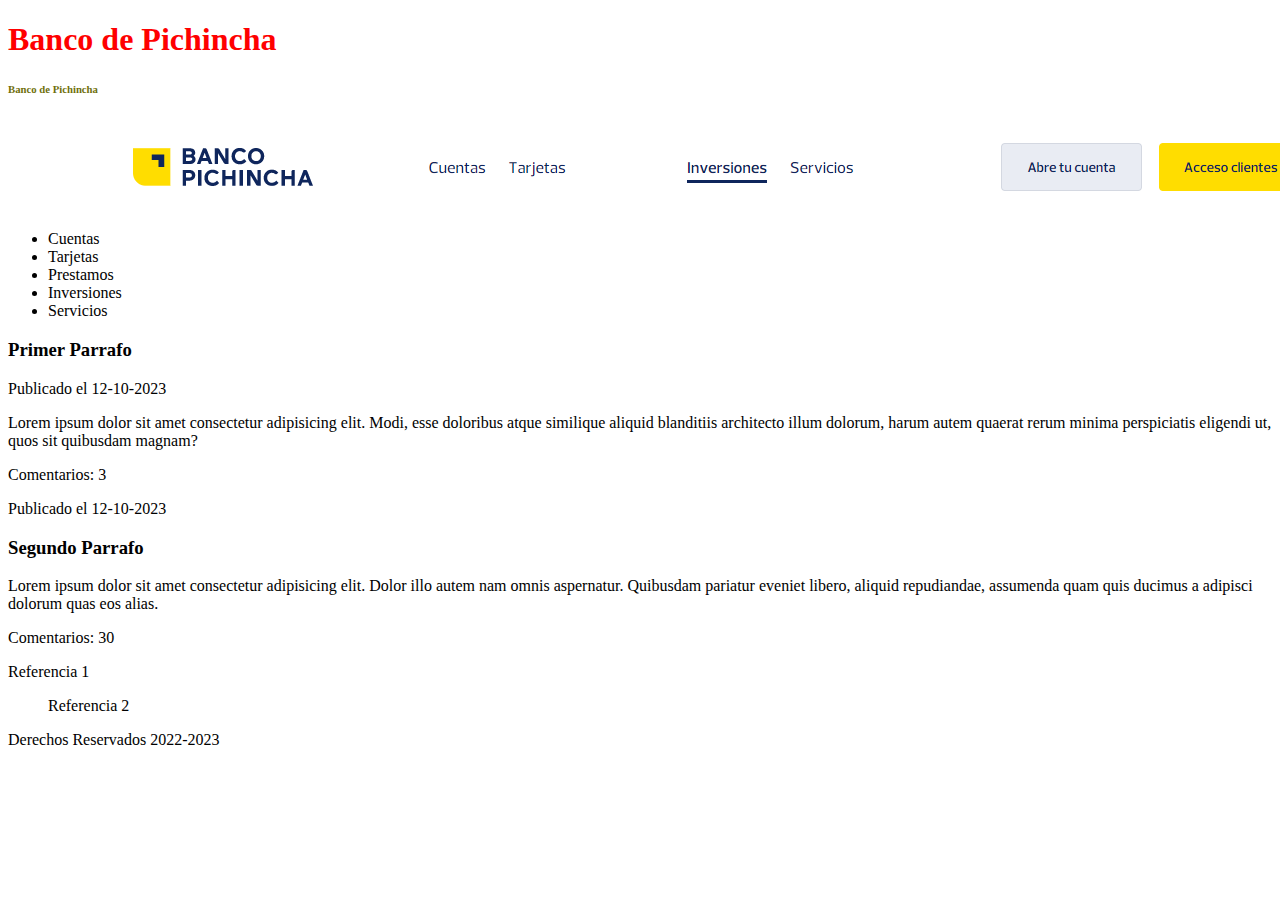
<file: index.html>
<!DOCTYPE html> 
<html lang="en">
<head>
    <meta charset="UTF-8">
    <meta http-equiv="X-UA-Compatible" content="IE=edge">
    <meta name="viewport" content="width=device-width, initial-scale=1.0">
    <title>Dennis Tapia</title>
</head>
<body>

    <header>
        <h1 style="color: red;" > Banco de Pichincha </h1>
        <h6 style="color: rgb(112, 112, 13);"> Banco de Pichincha </h6>
        <img src="./img/hpichincha.png" alt="No se pudo cargar la imagen">
    </header>

    <nav>
        <ul>
            <li>Cuentas</li>
            <li>Tarjetas</li>
            <li>Prestamos</li>
            <li>Inversiones</li>
            <li>Servicios</li>
        </ul>
    </nav>

    <section>
        <article>
            <h3> Primer Parrafo</h3>
            <time datetime="12-10-2023"> Publicado el 12-10-2023</time>
            <p>Lorem ipsum dolor sit amet consectetur adipisicing elit. Modi, esse doloribus atque similique aliquid blanditiis architecto illum dolorum, harum autem quaerat rerum minima perspiciatis eligendi ut, quos sit quibusdam magnam?</p>
            <footer>
                <p>
                    Comentarios: 3
                </p>
            </footer>
        </article>

        <article>
            <time datetime="12-10-2023"> Publicado el 12-10-2023</time>
            <h3> Segundo Parrafo</h3>
            <p>Lorem ipsum dolor sit amet consectetur adipisicing elit. Dolor illo autem nam omnis aspernatur. Quibusdam pariatur eveniet libero, aliquid repudiandae, assumenda quam quis ducimus a adipisci dolorum quas eos alias.</p>      
            <footer>
                <p>
                    Comentarios: 30
                </p>
            </footer>
        </article>
    </section>

    <aside>
        <blockquote cite="https://www.pichincha.com/portal" ></blockquote>
        Referencia 1
        <blockquote cite="https://www.produbanco.com.ec/">
        Referencia 2
        </blockquote>
    
    </aside>
    <footer>
        Derechos Reservados 2022-2023
    </footer>
</body>
</html>
</file>
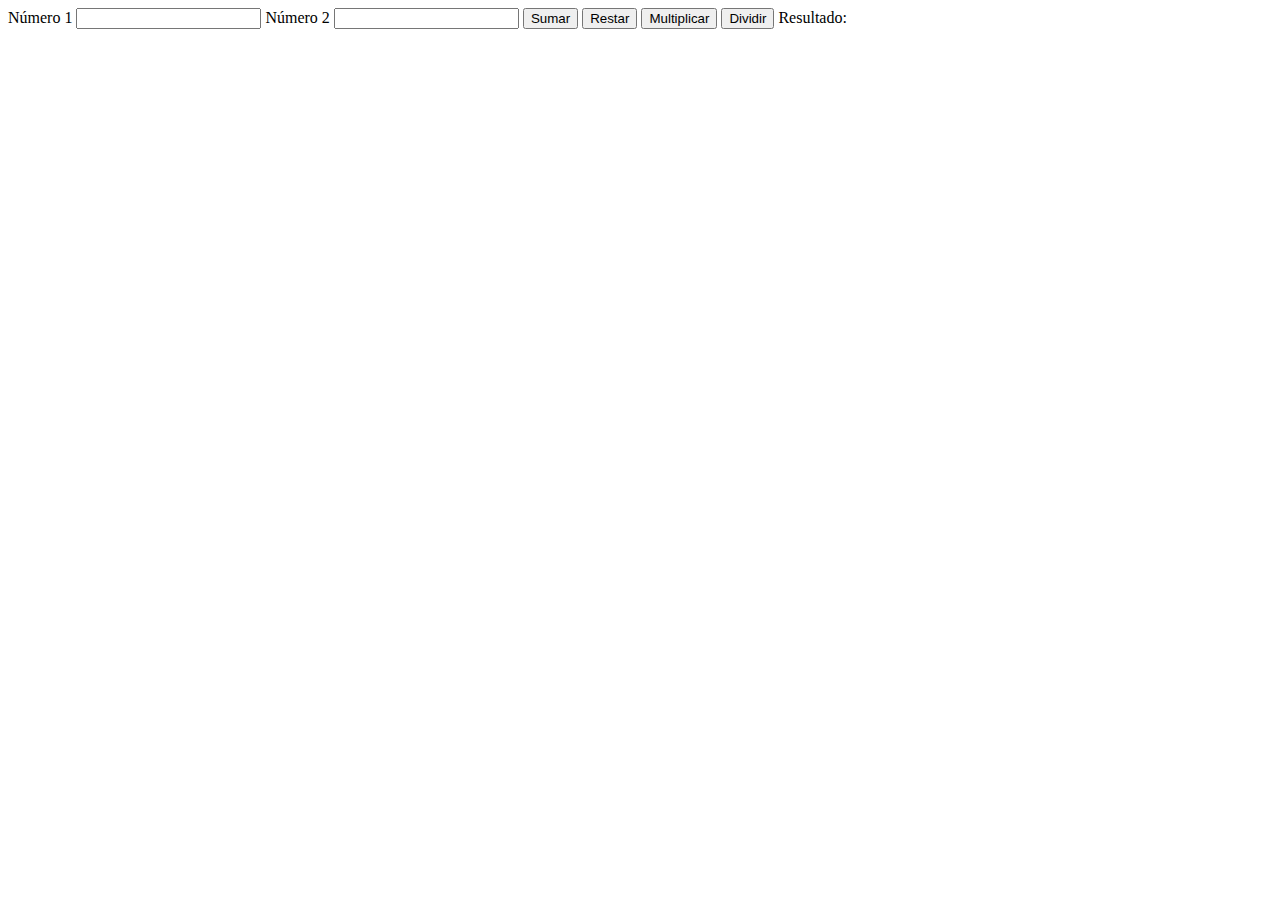
<file: html/calculadora.html>
<!DOCTYPE html>
<html lang="en">
<head>
    <meta charset="UTF-8">
    <meta http-equiv="X-UA-Compatible" content="IE=edge">
    <meta name="viewport" content="width=device-width, initial-scale=1.0">
    <title>Document</title>
</head>
<body>
    <header></header>
    <nav></nav>
    <section>
        <label for="idNum1">Número 1</label>
        <input id="idNum1" type="number">
        <label for="idNum2">Número 2</label>
        <input id="idNum2" type="number">

        <button onclick="document.getElementById('labelResultado').innerHTML='Cambio texto'">Sumar</button>
        <button>Restar</button>
        <button>Multiplicar</button>
        <button>Dividir</button>

        <label id="labelResultado" for="">Resultado: </label>
        

    </section>
    <footer></footer>
</body>
</html>
</file>
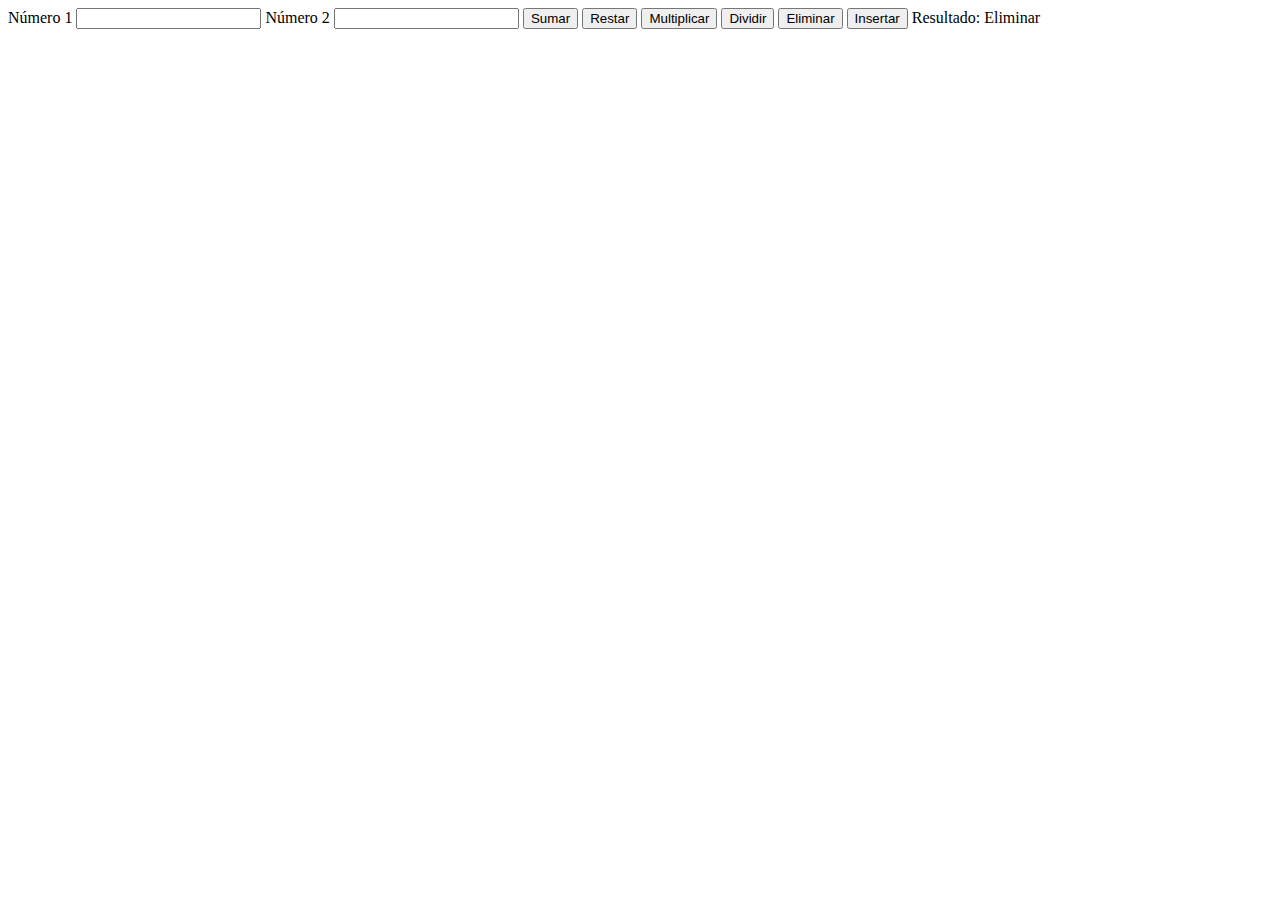
<file: html/calculadoraExterna.html>
<!DOCTYPE html>
<html lang="en">
<head>
    <meta charset="UTF-8">
    <meta http-equiv="X-UA-Compatible" content="IE=edge">
    <meta name="viewport" content="width=device-width, initial-scale=1.0">
    <title>Document</title>
    <script src="../js/calculadora.js"></script>
</head>
<body>
    <header></header>
    <nav></nav>
    <section>
        <label for="idNum1">Número 1</label>
        <input id="idNum1" type="number">
        <label for="idNum2">Número 2</label>
        <input id="idNum2" type="number">
        <!--
        <button onclick="document.getElementById('labelResultado').style.backgroundColor='red'">JS online</button>
        <button onclick="document.getElementById('labelResultado').innerHTML='prueba'">JS online 2</button>
        -->
        <button onclick="sumarNumeros(1)">Sumar</button>
        <button onclick="sumarNumeros(2)">Restar</button>
        <button onclick="sumarNumeros(3)">Multiplicar</button>
        <button onclick="sumarNumeros(4)">Dividir</button>

        <button onclick="eliminarElemento()">Eliminar</button>
        <button onclick="insertarElemento()">Insertar</button>

        <label id="labelResultado" for="">Resultado: </label>
        <label id="idEliminar" for="">Eliminar</label>
        <div id="idInsertar"></div>

    </section>
    <footer></footer>
</body>
</html>
</file>
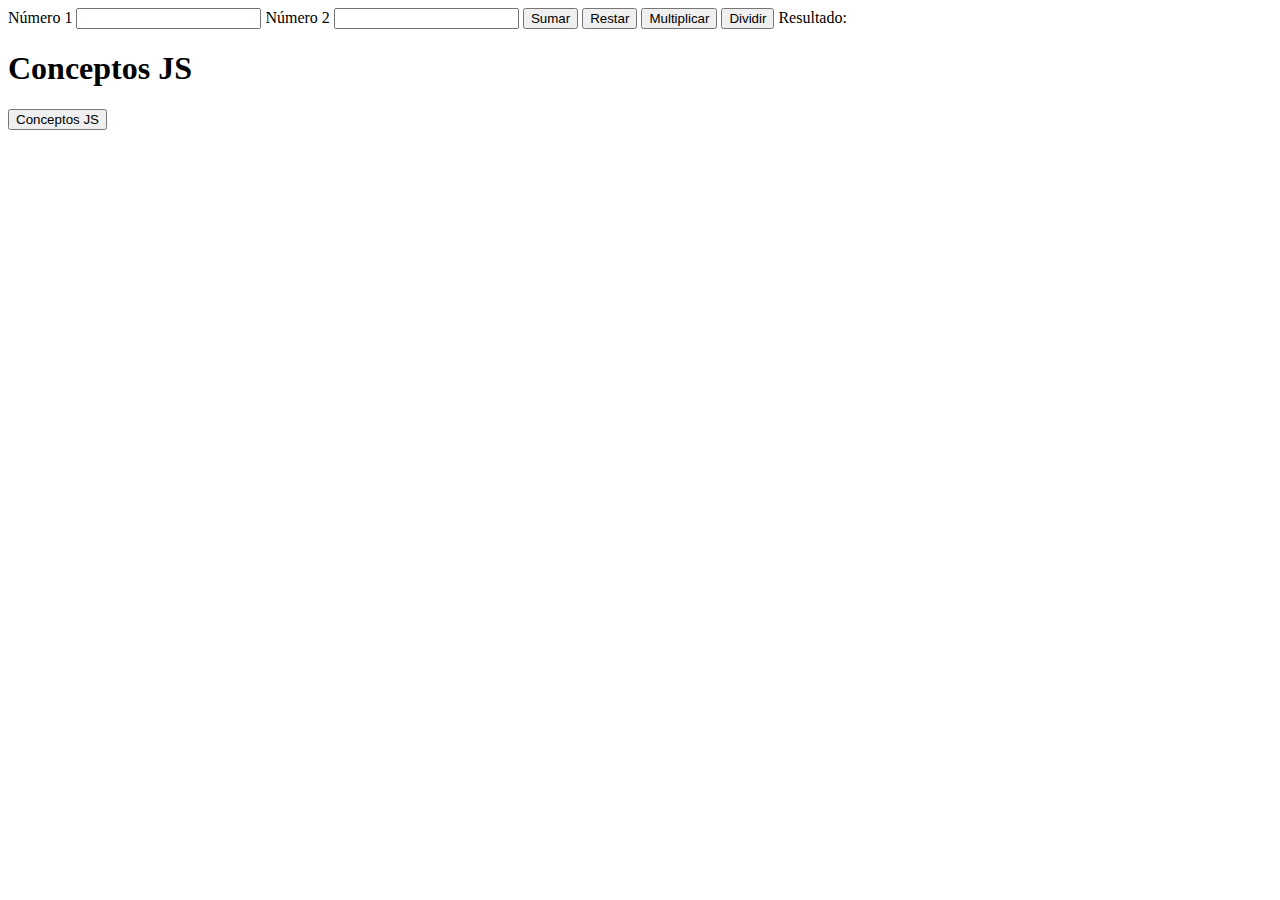
<file: html/calculadoraExternaLambda.html>
<!DOCTYPE html>
<html lang="en">
<head>
    <meta charset="UTF-8">
    <meta http-equiv="X-UA-Compatible" content="IE=edge">
    <meta name="viewport" content="width=device-width, initial-scale=1.0">
    <title>Document</title>
    <script src="../js/calculadoraLambda.js"></script>
</head>
<body>
    <header></header>
    <nav></nav>
    <section>
        <label for="idNum1">Número 1</label>
        <input id="idNum1" type="number">
        <label for="idNum2">Número 2</label>
        <input id="idNum2" type="number">
        <!--
        <button onclick="document.getElementById('labelResultado').style.backgroundColor='red'">JS online</button>
        <button onclick="document.getElementById('labelResultado').innerHTML='prueba'">JS online 2</button>
        -->
        <button onclick="sumarNumeros()">Sumar</button>
        <button onclick="restarNumeros()">Restar</button>
        <button onclick="multiplicarNumeros()">Multiplicar</button>
        <button onclick="dividirNumeros()">Dividir</button>
        <label id="labelResultado" for="">Resultado:  </label>

        <h1>Conceptos JS</h1>
        <button onclick="conceptosJS()">Conceptos JS</button>


        <!--<button onclick="eliminarElemento()">Eliminar</button>
        <button onclick="insertarElemento()">Insertar</button>

        <label id="labelResultado" for="">Resultado: </label>
        <label id="idEliminar" for="Eliminar"></label>
        <div id="idInsertar"></div>
        -->
    </section>
    <footer></footer>
</body>
</html>
</file>
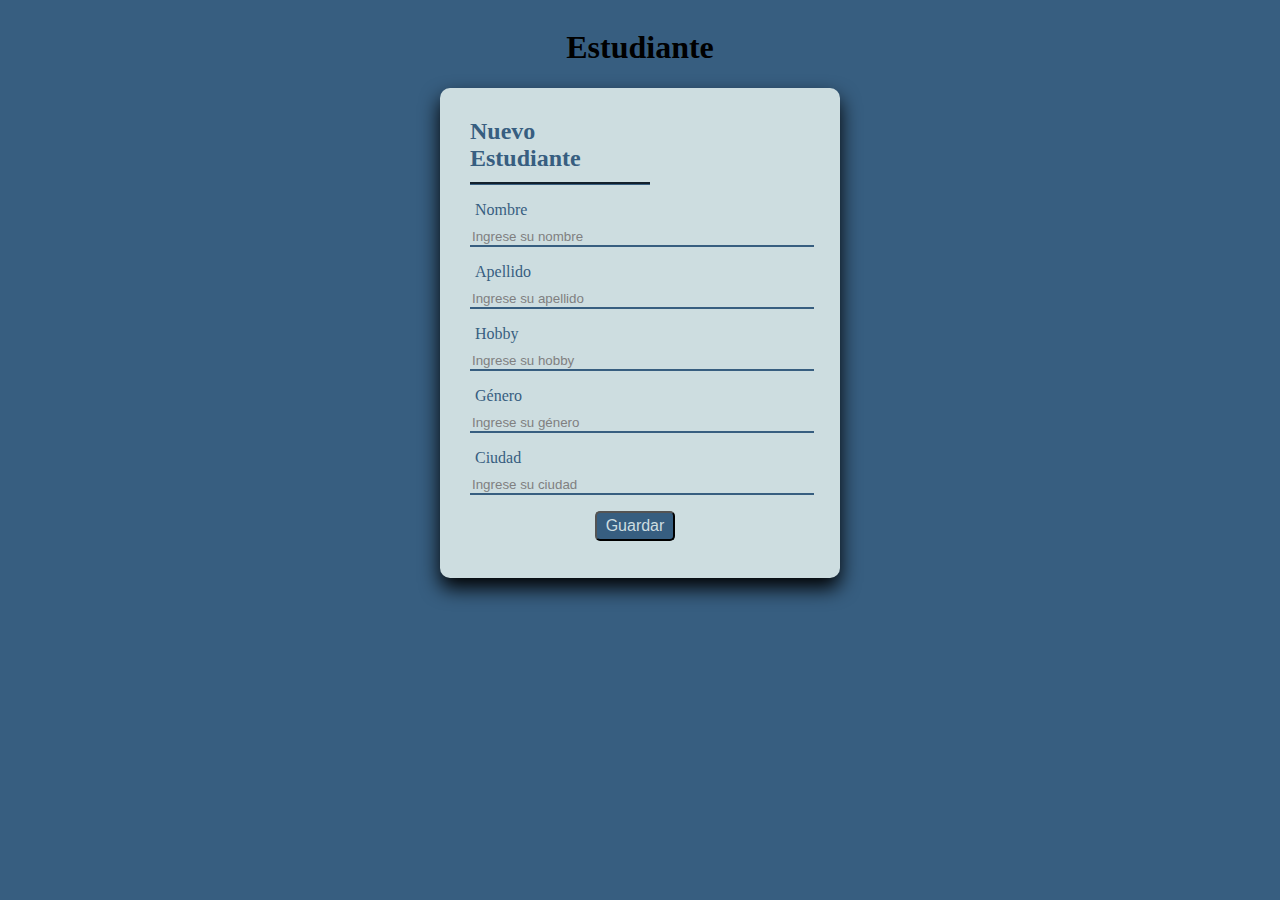
<file: html/estudiante.html>
<!DOCTYPE html>
<html lang="en">
<head>
    <meta charset="UTF-8">
    <meta http-equiv="X-UA-Compatible" content="IE=edge">
    <meta name="viewport" content="width=device-width, initial-scale=1.0">
    <title>Document</title>

    <link rel="stylesheet" href="../css/estudiante.css">
    

</head>
<body>
    <div class="container">
        <div class="formEstudiante">
            <header>
                <h1>Estudiante</h1>
            </header>
            <nav></nav>
            <section>
                <form action="http://miapi.com/estudiante" method="POST">
                    <h2>Nuevo Estudiante</h2>
                    
                    <!--<label for="idNombre">Nombre: </label>
                    <input id="idNombre" type="text" >-->

                    
                    <p type="Nombre" > <input type="text" placeholder="Ingrese su nombre"> </p>
                    <p type="Apellido"> <input type="text" placeholder="Ingrese su apellido"> </p>
                    <p type="Hobby"> <input type="text" placeholder="Ingrese su hobby"> </p>
                    <p type="Género"> <input type="text" placeholder="Ingrese su género"> </p>
                    <p type="Ciudad"> <input type="text" placeholder="Ingrese su ciudad"> </p>
                    
                    <button>Guardar</button>

                </form>
            </section>
            <footer></footer>
        </div>
    </div>


</body>
</html>
</file>
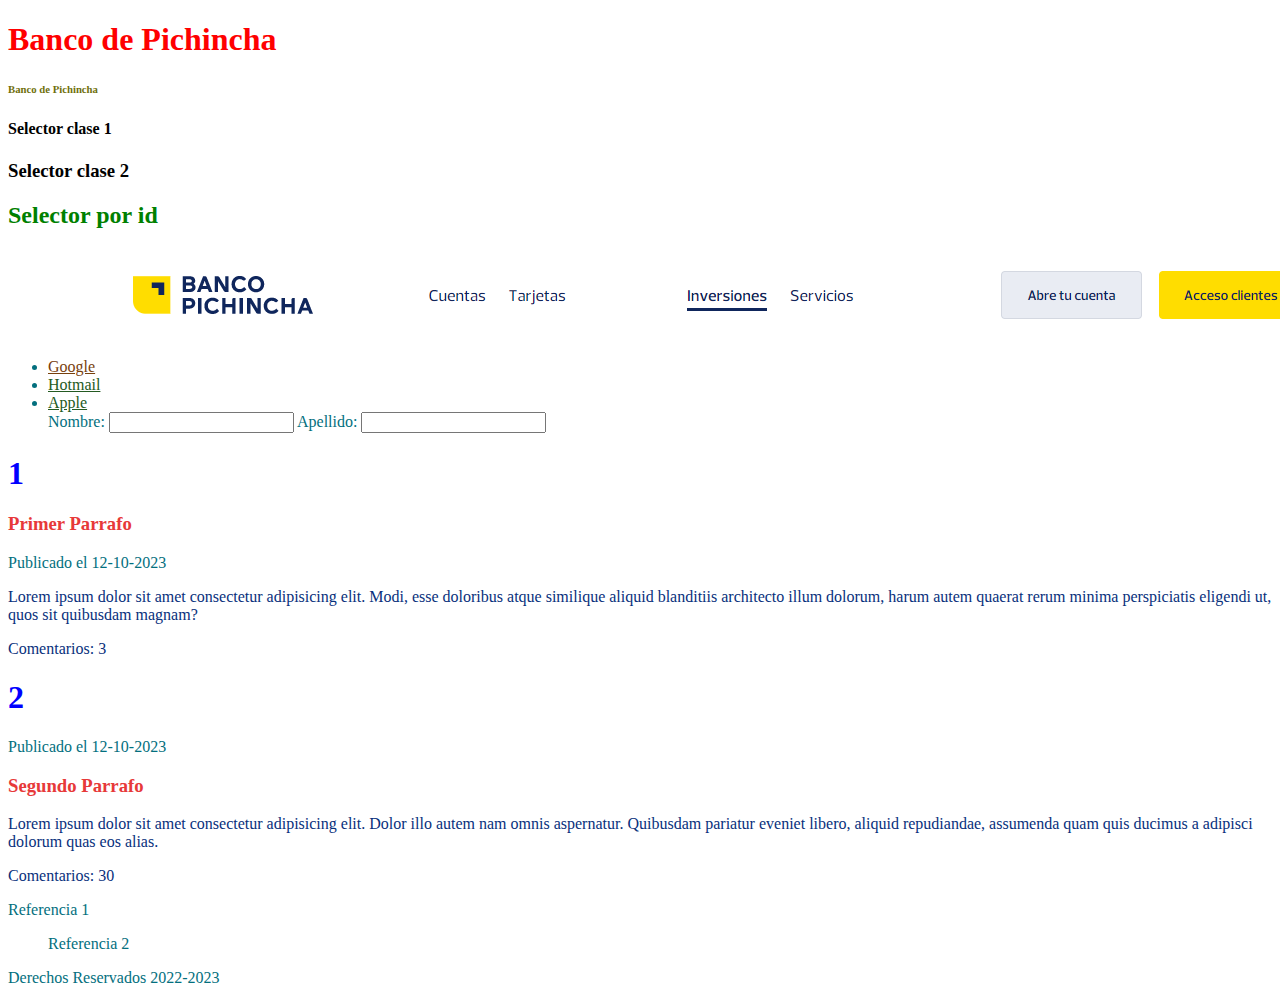
<file: html/externo.html>
<!DOCTYPE html> 
<html lang="en">
<head>
    <meta charset="UTF-8">
    <meta http-equiv="X-UA-Compatible" content="IE=edge">
    <meta name="viewport" content="width=device-width, initial-scale=1.0">
    <title>Dennis Tapia</title>
    <link rel="stylesheet" href="../css/externo.css">
</head>
<body>

    <header>    
        <h1 style="color: red;" > Banco de Pichincha </h1>
        <h6 style="color: rgb(112, 112, 13);"> Banco de Pichincha </h6>
        <h4 class="clase1">Selector clase 1</h4>
        <h3 class="clase1">Selector clase 2</h3>
        <h2 id="idtitulogrande">Selector por id</h2>
       
        <img src="../img/hpichincha.png" alt="No se pudo cargar la imagen">
    </header>

    <nav>
        <ul>
            <!--
            <li>Cuentas</li>
            <li>Tarjetas</li>
            <li>Prestamos</li>
            <li>Inversiones</li>
            <li>Servicios</li>-->
            <li>
               <a href="https://www.google.com.ec/">Google</a>
            </li>
            <li>
                <a href="https://outlook.live.com/owa/">Hotmail</a>
            </li>
            <li>
                <a href="https://www.apple.com/la/">Apple</a>
            </li>
            <label for="idnombre">Nombre:</label>
            <input id="idnombre" type="text">
            <label for="idapellido">Apellido:</label>
            <input id="idapellido" type="text">

        </ul>
    </nav>

    <section>
        <article>
            <h1>1</h1>
            <h3> Primer Parrafo</h3>
            <time datetime="12-10-2023"> Publicado el 12-10-2023</time>
            <p>Lorem ipsum dolor sit amet consectetur adipisicing elit. Modi, esse doloribus atque similique aliquid blanditiis architecto illum dolorum, harum autem quaerat rerum minima perspiciatis eligendi ut, quos sit quibusdam magnam?</p>
            <footer>
                <p>
                    Comentarios: 3
                </p>
            </footer>
        </article>

        <article>
            <h1>2</h1>
            <time datetime="12-10-2023"> Publicado el 12-10-2023</time>
            <h3> Segundo Parrafo</h3>
            <p>Lorem ipsum dolor sit amet consectetur adipisicing elit. Dolor illo autem nam omnis aspernatur. Quibusdam pariatur eveniet libero, aliquid repudiandae, assumenda quam quis ducimus a adipisci dolorum quas eos alias.</p>      
            <footer>
                <p>
                    Comentarios: 30
                </p>
            </footer>
        </article>
    </section>

    <aside>
        <blockquote cite="https://www.pichincha.com/portal" ></blockquote>
        Referencia 1
        <blockquote cite="https://www.produbanco.com.ec/">
        Referencia 2
        </blockquote>
    
    </aside>
    <footer>
        Derechos Reservados 2022-2023
    </footer>
</body>
</html>
</file>
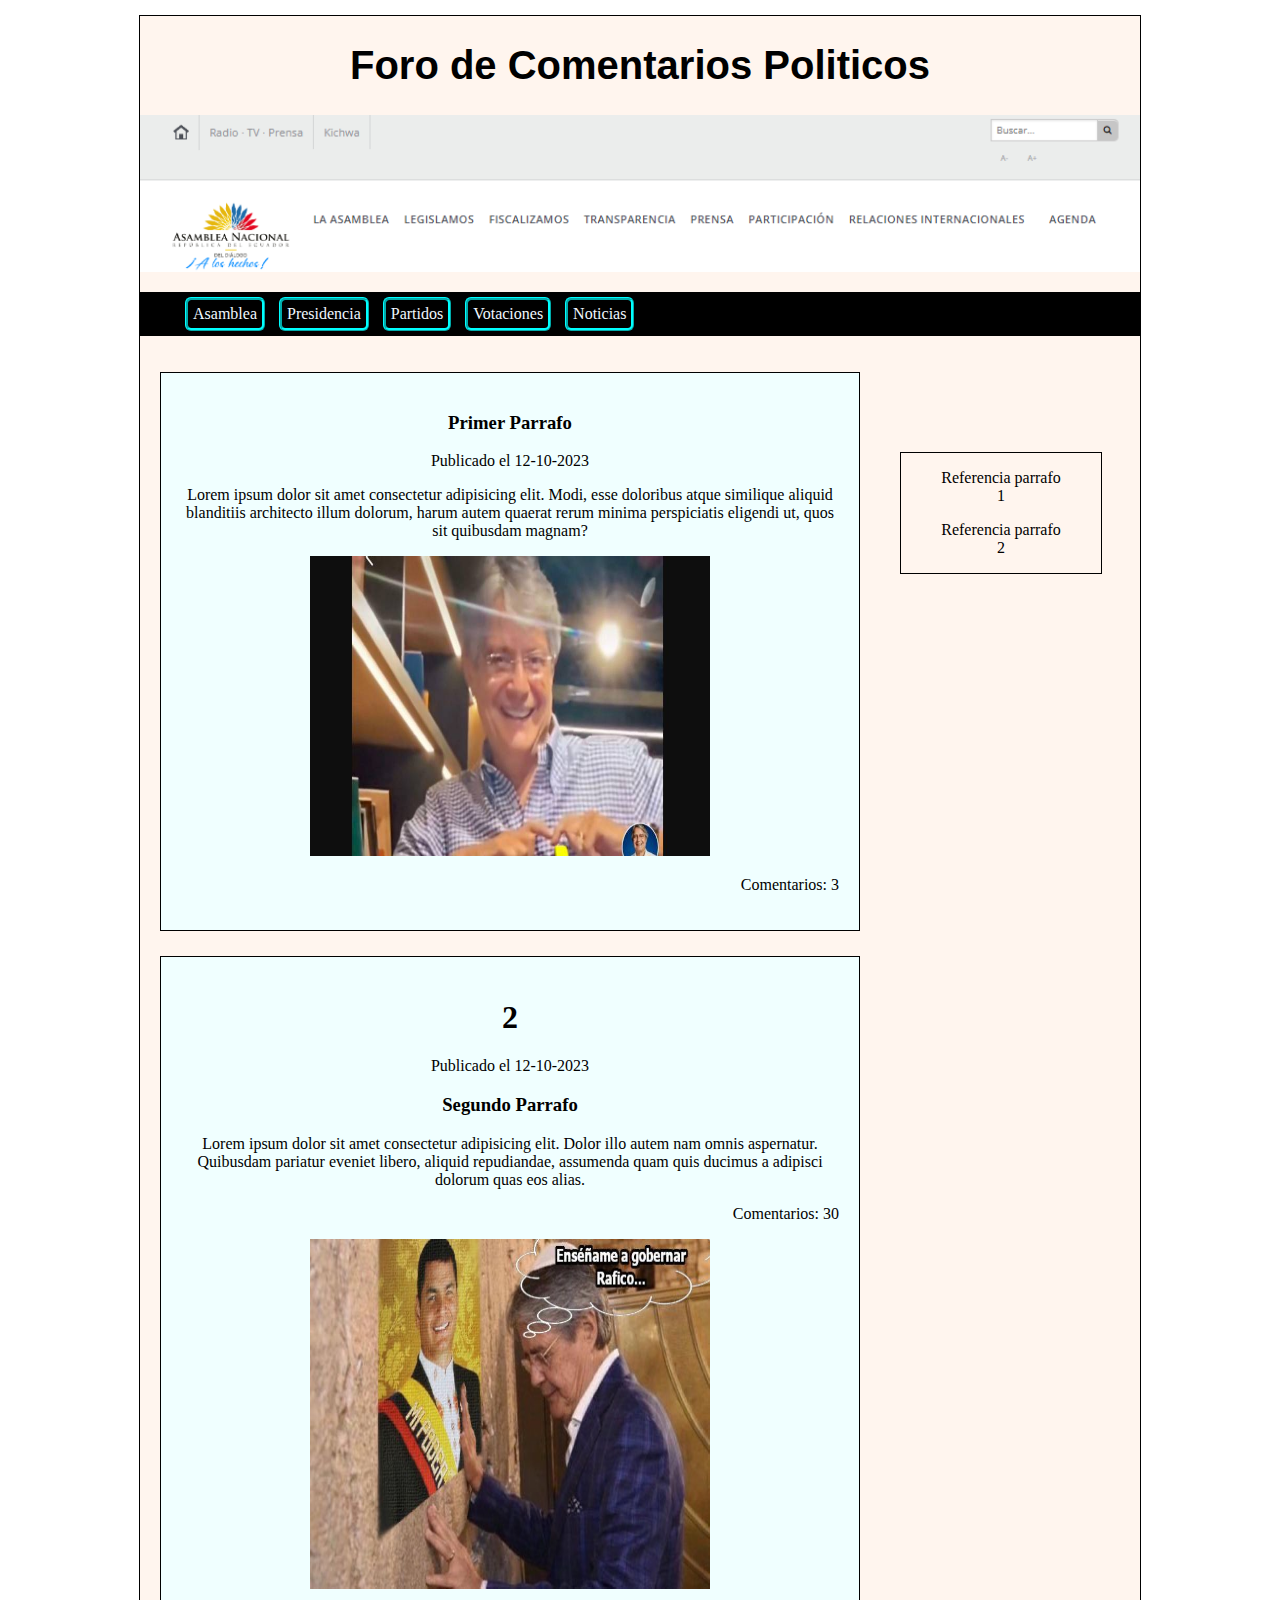
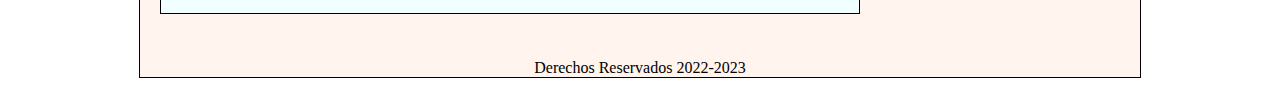
<file: html/foro.html>
<!DOCTYPE html> 
<html lang="en">
<head>
    <meta charset="UTF-8">
    <meta http-equiv="X-UA-Compatible" content="IE=edge">
    <meta name="viewport" content="width=device-width, initial-scale=1.0">
    <title>Dennis Tapia</title>
    <link rel="stylesheet" href="../css/foro.css">
</head>
<body>

    <div class="formulario">

    <header class="cabecera">    
        <h1> Foro de Comentarios Politicos </h1>
        <img src="../img/asambleacabecera.png" alt="No se encuentra la imagen" width="1000">
    </header>

    <nav class="menu">
        <ul>
            <li>Asamblea</li>
            <li>Presidencia</li>
            <li>Partidos</li>
            <li>Votaciones</li>
            <li>Noticias</li>
        </ul>
    </nav>

    <section class="section">
        <article>
            
            <h3> Primer Parrafo</h3>
            <time datetime="12-10-2023"> Publicado el 12-10-2023</time>
            <p>Lorem ipsum dolor sit amet consectetur adipisicing elit. Modi, esse doloribus atque similique aliquid blanditiis architecto illum dolorum, harum autem quaerat rerum minima perspiciatis eligendi ut, quos sit quibusdam magnam?</p>
            <img src="../img/lasso.jpg" alt="No se puede mostrar" width="400px" height="300">
            <footer>
                <p>
                    Comentarios: 3
                </p>
            </footer>
        </article>

        <article>
            <h1>2</h1>
            <time datetime="12-10-2023"> Publicado el 12-10-2023</time>
            <h3> Segundo Parrafo</h3>
            <p>Lorem ipsum dolor sit amet consectetur adipisicing elit. Dolor illo autem nam omnis aspernatur. Quibusdam pariatur eveniet libero, aliquid repudiandae, assumenda quam quis ducimus a adipisci dolorum quas eos alias.</p>      
            <footer>
                <p>
                    Comentarios: 30
                </p>
            </footer>
            <img src="../img/rafa.jpg" alt="No se puede mostrar" width="400px" height="350">
        </article>
    </section>

    <aside class="referencias">
        <blockquote cite="https://www.pichincha.com/portal" >
        Referencia parrafo 1
        </blockquote>

        <blockquote cite="https://www.produbanco.com.ec/">
        Referencia parrafo 2
        </blockquote>
    
    </aside>
    <footer class="pie">
        Derechos Reservados 2022-2023
    </footer>
</div>
</body>
</html>
</file>
<file: css/estudiante.css>
.container{
    
    display: flex;
    justify-content: center;
    align-items: center;
}
body{
    background-color:  #375e80;
    color: black;
   
}

form{
    width: 340px;
    height: 450px;
    background-color: #cddde0;
    border-radius: 10px;
    padding: 20px 30px;
    max-width: calc(100vw-40px);
    box-shadow: 0px 10px 20px 0px black;
    font-family: Georgia, 'Times New Roman', Times, serif;
}

h2{
    margin: 10px 0px;
    padding-bottom: 10px;
    width: 180px;
    color: #375e80;
    border-bottom: 3px groove #375e80;  
 }

 p:before{
    content: attr(type);
    display: block;
    margin: 8px 5px;
    font-size: 16px;
    color: #375e80;   
}

input{
    width: 100%; 
    border: 0px;
    background: none;
    border-bottom: 2px solid #375e80 ;

}

input:focus{
    outline: none;
}

input::placeholder{
    color: gray;
}

header{
    text-align: center;
}

button{
    
    border-radius: 5px;
    background-color: #375e80;
    color: #cddde0;
    width: 80px;
    height: 30px;
    margin-left: 125px;
    font-size: medium;
    font-family: 'Lucida Sans', 'Lucida Sans Regular', 'Lucida Grande', 'Lucida Sans Unicode', Geneva, Verdana, sans-serif;

}
button:hover{
    width: 90px;
    height: 35px;
    
}
</file>
<file: css/externo.css>
* {
            color: rgb(3, 111, 126);
        }
      
        h1 {
            color: blue;
        }
        h3 {
            color: rgb(231, 57, 57);
        }
        p {
            size: 17px;
            color: rgb(8, 48, 124);
        }

        .clase1{
            color: black;
        }

        #idtitulogrande {
            color: green;
        }

        a[href] {
            color: rgb(36, 90, 34);
        }

        a[href*=".ec"] {
            color: rgb(119, 64, 13);
        }
/*
        label:hover{
            color: grey;
            background-color: blue;
            border-radius: 6px;
            font-size: 30px;
            font-family: Cambria, Cochin, Georgia, Times, 'Times New Roman', serif;
        }
*/
</file>
<file: css/foro.css>
.menu li{
    list-style: none;
    display: inline-block;
    border: aqua;
    margin: 5px;
    border-radius: 6px;
    border-style: ridge;
    padding: 5px;
    text-align: left; 
    color: aliceblue;
}

.cabecera h1{

    font-size: 40px;
    font-family: 'Gill Sans', 'Gill Sans MT', Calibri, 'Trebuchet MS', sans-serif;
    text-align: center;
    color: black;
}

.menu{
    background-color: black;
    text-align: left;
}

header, section,footer,aside,nav,article{
    display: block;
}


body{
    text-align: center;
    background-image: url(https://upload.wikimedia.org/wikipedia/commons/thumb/7/76/Logo_of_the_National_Assembly_of_Ecuador.svg/800px-Logo_of_the_National_Assembly_of_Ecuador.svg.png);
    background-size: contain;

}

.formulario{
    width: 1000px;
    border: 1px double black;
    margin: 15px auto;
    background-color: seashell;
    text-align: center;
}

.section{
    margin: 20px;
    width: 700px;
    float: left;
}

article{
    border: 1px solid black;
    padding: 20px;
    margin-bottom: 25px;
    background-color: azure;

}

.referencias{
    border: 1px solid black;
    width: 200px;
    float: left;
    margin-top: 100px;
    margin-left: 20px;

}

article footer{
    text-align: right;
}

.pie{
    clear: both;
}
</file>
